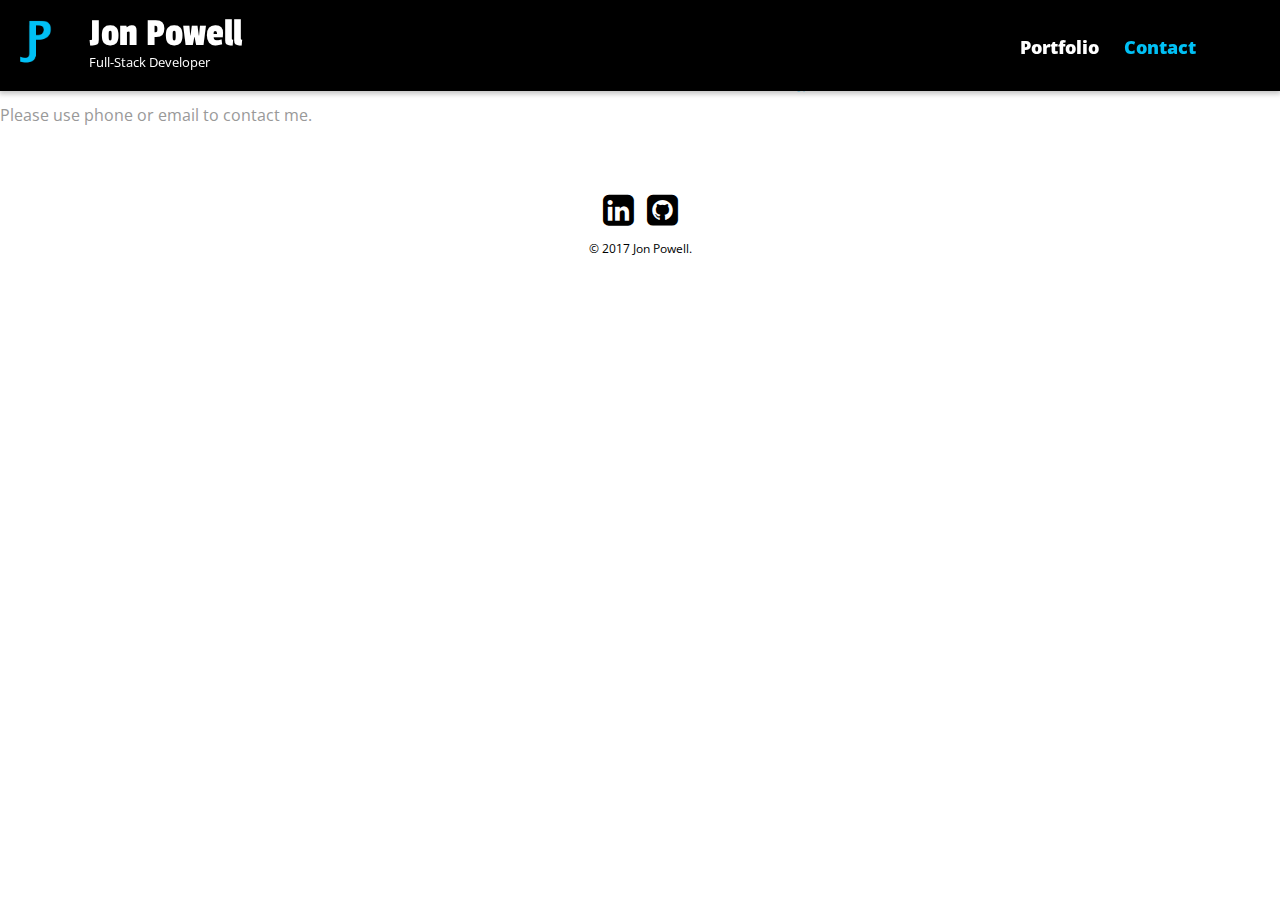
<file: make_portfolio_site_proj/contact.html>
<!DOCTYPE html>
<html>
  <head>
    <meta charset="utf-8">
    <title>Jon Powell | Full-Stack Developer</title>
    <link rel="stylesheet" href="css/normalize.css">
    <link href='http://fonts.googleapis.com/css?family=Passion+One|Open+Sans:400italic,700italic,400,700,800' rel='stylesheet' type='text/css'>
    <link rel="stylesheet" href="css/main.css">
    <link rel="stylesheet" href="font-awesome-4.7.0/css/font-awesome.min.css">
    <meta name="viewport" content="width=device-width, initial-scale=1.0">
  </head>
  <body>
    <header>
      <img src="img/my_portfolio_logo.png">
      <a href="index.html" id="logo">
        <h1>Jon Powell</h1>
        <h2>Full-Stack Developer</h2>
      </a>
      <nav>
        <ul>
          <li><a href="index.html">Portfolio</a></li>
          <li><a href="contact.html" class="selected">Contact</a></li>
        </ul>
      </nav>
    </header>
    <div id="wrapper">
      <section id="primary">
        <h3>General Information</h3>
        <p>I am currently looking for opportunities as a Full-Stack Developer. If you have any questions, please don't hesitate to contact me!</p>
        <p>Please use phone or email to contact me.</p>
      </section>
      <section id="secondary">
        <h3>Contact Details</h3>
        <ul class="contact-info">
          <li class="phone"><a href="tel:402-270-2924">402-270-2924</a></li>
          <li class="mail"><a href="mailto:jpowell6@live.com@">jpowell6@live.com</a></li>
        </ul>
      </section>
      <footer>
        <a href="https://www.linkedin.com/in/jon-powell-a861144b" target="_blank"><i class="fa fa-linkedin-square fa-3x" aria-hidden="true"></i></a>
        <a href="https://github.com/jjp601" target="_blank"><i class="fa fa-github-square fa-3x" aria-hidden="true"></i></a>
        <p>&copy; 2017 Jon Powell.</p>
      </footer>
    </div>
  </body>
</html>
</file>
<file: make_portfolio_site_proj/css/main.css>
/**********************************
GENERAL
***********************************/

body {
  font-family: 'Open Sans', sans-serif;
}

.wrapper {
  max-width: 940px;
  margin: 150px auto 0;
  padding: 0 5%;
}

a {
  text-decoration: none;
}

img {
  max-width: 100%;
}

h3 {
  margin: 0 0 1em 0;
}



/**********************************
HEADING
***********************************/

header {
  float: left;
  margin: 0 0 30px 0;
  padding: 5px 0 0 0;
  width: 100%;
  box-shadow: 0px 2px 5px 1px rgba(191,191,191,0.9);
}

header img {
  position: fixed;
  height: 50px;
  margin: 10px 20px;
}

#logo {
  text-align: center;
  margin: 0;
}


h1 {
  font-family: 'Passion One', sans-serif;
  margin: 15px 25px;
  font-size: 2.5em;
  font-weight: normal;
  line-height: 0.7em;
}

h2 {
  font-size: 0.825em;
  margin: -10px 25px 0;
  font-weight: normal;
}



/**********************************
NAVIGATION
***********************************/

nav {
  text-align: center;
  padding: 10px 0;
  margin: 20px 0 0;
}

nav ul {
  list-style: none;
  margin: 0 10px;
  padding: 0;
}

nav li {
  display: inline-block;
}

nav a {
  font-weight: 800;
  padding: 15px 10px;
}



/**********************************
FOOTER
***********************************/

footer {
  font-size: 0.75em;
  text-align: center;
  clear: both;
  padding-top: 50px;
  color: #000;
}

.fa {
  margin:0 5px;
  color: black;
}

.fa:hover {
  color: #00C0F5; 
}


/**********************************
PORTFOLIO
***********************************/

h4 {
  font-size: 1.5em;
  text-align: center;
  color: #5D5D5D;
}

#gallery {
  display: flex;
  flex-wrap: wrap;
  margin: 0;
  padding: 0;
  list-style: none;
}

#gallery li {
  width: 45%;
  margin: 2.5%;
  background-color: #f5f5f5;
  color: #bdc3c7;
  box-shadow: 7px 8px 30px -3px rgba(0,0,0,0.4);
}

#gallery li:hover {
  box-shadow: 7px 8px 30px -3px rgba(0,192,245,0.5);
}

#gallery li a p {
  margin: 0;
  padding: 5%;
  font-size: 0.75em;
  color: #000;
}


/**********************************
CONTACT
***********************************/

.contact-info {
  list-style: none;
  padding: 0;
  margin: 0;
  font-size: 0.9em;
}

.contact-info a {
  display: block;
  min-height: 20px;
  background-repeat: no-repeat;
  background-size: 20px 20px;
  padding: 0 0 0 30px;
  margin: 0 0 10px;
}

.contact-info li.phone a {
  background-image: url('../img/phone.png');
}

.contact-info li.mail a {
  background-image: url('../img/mail.png');
}

.contact-info li.twitter a {
  background-image: url('../img/twitter.png');
}



/**********************************
COLORS
***********************************/

/* site body */
body {
  background-color: #fff;
  color: #999;
}

/* black header */
header {
  background: #000;
  border-color: #000;
  position: fixed;
  top: 0;
  left: 0;
  z-index: 100;
}

/* nav background on mobile */
nav {
  background: #000;
}

/* logo text */
h1, h2 {
  color: #fff;
}

/* links */
a {
  color: #00C0F5;
}

/* nav link */
nav a, nav a:visited {
  color: #fff;
}

/* selected nav link */
nav a.selected, nav a:hover {
  color: #00C0F5;
}

/**********************************
RESPONSIVE
***********************************/

@media screen and (max-width: 479px) {

  /**********************************
  PORTFOLIO
  ***********************************/

  #gallery li {
    width: 80%;
    margin: 10px auto;
  }
}



@media screen and (min-width: 480px) {

  /**********************************
  HEADER
  ***********************************/

  h2 {
    margin-bottom: 20px;
  }

   header {
    margin-bottom: 60px;
  }
  
  
  /**********************************
  TWO COLUMN LAYOUT
  ***********************************/
  
  #primary {
    width: 50%;
    float: left;
  }
  
  #secondary {
    width: 40%;
    float: right;
  }
  

  
  /**********************************
  PORTFOLIO
  ***********************************/
  
  #gallery li {
    width: 40%;
    margin: 20px auto;
  }
  
  #gallery li:nth-child(4n) {
    clear: left;
  }
  
}

@media screen and (min-width: 700px) {

  /**********************************
  HEADER
  ***********************************/

  nav {
    background: none;
    float: right;
    font-size: 1.125em;
    margin-right: 5%;
    text-align: right;
    width: 45%;
  }
  
  #logo {
    float: left;
    margin-left: 5%;
    text-align: left;
    width: 45%;
  }
  

  /**********************************
  PORTFOLIO
  ***********************************/

  #gallery li {
    width: 28.3333%;
  }

}
</file>
